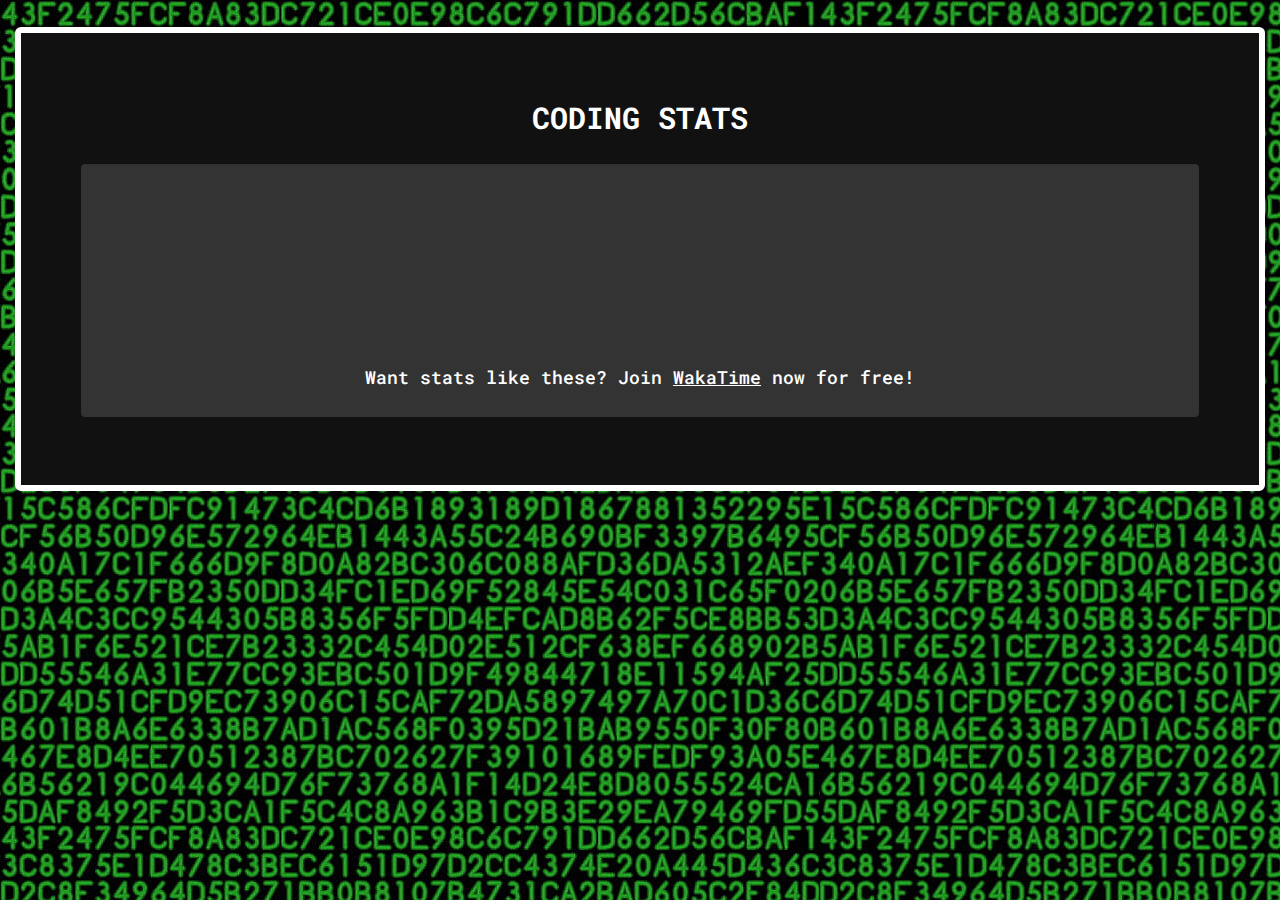
<file: stats.html>
<!DOCTYPE html>
<html lang="en">
<head>
    <meta charset="UTF-8">
    <meta http-equiv="X-UA-Compatible" content="IE=edge">
    <meta name="viewport" content="width=device-width, initial-scale=1">
    <meta http-equiv="Cache-Control" content="no-cache, no-store, must-revalidate" />
    <meta http-equiv="Pragma" content="no-cache" />
    <meta http-equiv="Expires" content="-1" />
    <link rel="shortcut icon" href="/favicon.ico" type="image/x-icon">
    <link rel="icon" href="/favicon.ico" type="image/x-icon">
    <title>Coding Stats</title>
    <link href="https://fonts.googleapis.com/css?family=Roboto+Mono:400,700" rel="stylesheet">
    <link rel="stylesheet" href="https://maxcdn.bootstrapcdn.com/bootstrap/3.3.7/css/bootstrap.min.css" integrity="sha384-BVYiiSIFeK1dGmJRAkycuHAHRg32OmUcww7on3RYdg4Va+PmSTsz/K68vbdEjh4u" crossorigin="anonymous">
    <link rel="stylesheet" href="assets/css/main.css">
</head>
<body>

    <div class="container-fluid">
          <div class="row center-block" id="stats">
              <div class="jumbotron clearfix text-center">
                <h2><b>CODING STATS</b></h2><br>
                  <div class="well">
                    <div class="col-xs-12 col-sm-12 col-md-6">
                      <figure><embed src="https://wakatime.com/share/@sjclayton/ba118b92-6e10-4dff-a636-d6f554b49890.svg"></embed></figure>
                    </div>
                    <div class="col-xs-12 col-sm-12 col-md-6">
                      <figure><embed src="https://wakatime.com/share/@sjclayton/94855daf-8288-44e2-8ee8-4a4b7f5a050b.svg"></embed></figure>
                    </div>
                    <div class="row text-center">
                      <div class="col-xs-12">
                        <br>
                        <h4>Want stats like these? Join <a href="https://wakatime.com/i/sjclayton" target="_blank">WakaTime</a> now for free!</h4>
                      </div>
                  </div>
                </div>
              </div>
          </div>
    </div>

</body>
</html>
</file>
<file: assets/css/main.css>
#stats {
margin-top:3vh;
}

#stats a{
text-decoration: underline;
}

#start {
padding-top:20vh;
opacity:0;
}

#first, #middle, #last {
opacity:0;
}

#subheader {
margin-left:18px;
opacity:0;
}

#subheader li {
padding:5px 10px;
color:#05e707;
}

#about {
opacity:0;
padding-top:15vh;
}

#skills {
opacity:0;
padding-top:15vh;
}

#portfolio {
opacity:0;
padding-top:15vh;
}

#portfolio .block {
position:relative;
}

#portfolio .block img {
border:3px solid #fff;
width:100%;
height:100%;
margin:10px 0px;
padding:3px;
}

#portfolio .block .img-rollover {
position: absolute;
top: 0;
bottom: 0;
left: 0;
right: 0;
margin:13px 19px;
background: rgba(67, 67, 67, 0.75);
font-family:Rubik, san-serif;
color: #fff;
overflow: hidden;
visibility: hidden;
opacity: 0;
}

#portfolio .block h4 {
padding: 3px;
border: 2px solid #fff;
display: inline-block;
}

#portfolio .block h5 {
margin:3px;
padding:5px;
}

#portfolio .block a {
font-family:'Roboto Mono', monospace;
position:absolute;
top:70%;
left:0;
right:0;
bottom:0;
text-decoration: underline;
}

#portfolio .block:hover .img-rollover {
visibility:visible;
opacity:1;
}

#social {
opacity:0;
padding-top:15vh;
}

#social-link li {
width:150px;
height:110px;
padding:0;
margin:10px;
}

#social a.twit:hover {
color:#1da1f2;
}

#social a.ghub:hover {
color:#6e5494;
}

#social a.cpen:hover {
color:#fcd000;
}

#social a.fcc:hover {
color:#006400;
}

#social a.waka:hover{
color:#E1FFFF;
}

#contact {
opacity:0;
padding-bottom:10vh;
padding-top:15vh;
}

#contact-link li {
margin:5px;
}

#contact a,a:visited {
color:#fff;
}


#contact a.email:hover {
color:#ea4335;
}

#contact a.tel:hover {
color:#28D230;
}

#contact a.lin:hover {
color:#0077b5;
}

#contact .error {
color:#ff0000;
}

body {
background:url(/assets/img/background.jpg);
font-family:'Roboto Mono', monospace;
color:#fff;
overflow-x: hidden;
}

.btn {
background-color: #111;
color:#fff;
border:2px solid #fff;
border-radius: 0px;
}

.btn:hover, .btn:focus, .btn:active {
background-color:#05e707;
color:#111;
border:2px solid #fff;
}

.well {
background-color: #333;
border: 0;
}

.jumbotron {
background-color:#111;
border:6px solid #fff;
}

#headshot {
border: 3px solid #fff;
}

.divider-vertical {
top: 14px;
height: 36px;
border-left: 3px solid #fff;
float: left;
}

#start .divider-vertical {
position: relative;
float: none;
margin:0;
padding:0;
}

.navbar-default {
background-color:#111;
border-bottom:4px solid #111;
height:63px;
display:none;
}

.navbar-default .navbar-brand {
color:#fff;
font-size:40px;
font-weight:700;
margin-top:5px;
}

.navbar-default .navbar-nav > li > a {
display: inline-block;
background-color: #111;
color:#fff;
font-family:Rubik, sans-serif;
font-size:18px;
font-weight: 700;
text-align:center;
text-transform:uppercase;
}

.navbar-default .navbar-nav > li {
background-color:#111;
padding-top:8px;
}

.navbar-default .navbar-toggle {
background-color:#05e707;
border:0;
margin-top:15px;
}

.navbar-default .navbar-toggle:hover,.navbar-default .navbar-toggle:focus {
background-color:#05e707;
}

.navbar-default .navbar-toggle .icon-bar {
background-color:#fff;
}

.navbar-collapse > ul {
margin-bottom:0;
margin-top:0;
}

.navbar-default .navbar-collapse, .navbar-default .navbar-form {
border:0;
}

.navbar-default .collapse.in li > a, .navbar-default .collapsing li > a {
width: 100%;
}

.footer {
background:#111;
bottom:0;
color:#fff;
height:60px;
margin-bottom:0;
margin-top:0;
padding-top:0;
position:relative;
text-transform:uppercase;
width:100%;
overflow: hidden;
}

.footer h5 {
font-size:16px;
margin-top:18px;
}

.footer img {
margin-left: -3px;
margin-right: -3px;
margin-top: -3px;
}

body a {
color:#fff;
}

body a:hover {
color:#aaa;
}

@media (max-width: 426px) {
#portfolio .block .img-rollover h5{
visibility: hidden;
}
}

@media (max-width: 767px) {
#about .jumbotron {
padding: 30px 5px;
}
#start h2 {
font-size: 22px;
}
#start h4 {
font-size: 16px;
}
}

@media (max-width: 991px) {
.footer{
height: 105px;
text-align:center;
}
.footer h5 {
margin:5px;
}
.text-justify {
text-align: center;
}
#about .well, #skills .well, #social .well, #contact .well {
margin: 5px;
padding:5px;
}
#subheader {
margin:0;
padding:0;
}
#portfolio .block .img-rollover {
background: rgba(67, 67, 67, 0.50);
visibility:visible;
opacity:1;
}
}

@media (max-width: 1121px) {
#subheader .divider-vertical:nth-child(4){
display:none;
}
}

@media (min-width: 768px) {
.text-justify {
text-align: center;
}
}

@media (min-width: 992px) {
#start, #about, #skills, #portfolio, #social, #contact {
width:85%;
}
.text-justify {
text-align:right;
}
}


/*
 * Hover.css (http://ianlunn.github.io/Hover/)
 * Version: 2.1.0
 * Author: Ian Lunn @IanLunn
 * Author URL: http://ianlunn.co.uk/
 * Github: https://github.com/IanLunn/Hover
 * Made available under a MIT License:
 * http://www.opensource.org/licenses/mit-license.php
 * Hover.css Copyright Ian Lunn 2014. Generated with Sass.
*/

/* Pulse */

@-webkit-keyframes hvr-pulse {
  25% {
    -webkit-transform: scale(1.1);
    -ms-transform: scale(1.1);
    transform: scale(1.1);
  }
  75% {
    -webkit-transform: scale(0.9);
    -ms-transform: scale(0.9);
    transform: scale(0.9);
  }
}
@keyframes hvr-pulse {
  25% {
    -webkit-transform: scale(1.1);
    -ms-transform: scale(1.1);
    transform: scale(1.1);
  }
  75% {
    -webkit-transform: scale(0.9);
    -ms-transform: scale(0.9);
    transform: scale(0.9);
  }
}
.hvr-pulse {
  display: inline-block;
  vertical-align: middle;
  -webkit-transform: perspective(1px) translateZ(0);
  -ms-transform: perspective(1px) translateZ(0);
  transform: perspective(1px) translateZ(0);
  box-shadow: 0 0 1px transparent;
}
.hvr-pulse:hover, .hvr-pulse:focus, .hvr-pulse:active {
  -webkit-animation-name: hvr-pulse;
  animation-name: hvr-pulse;
  -webkit-animation-duration: 1s;
  animation-duration: 1s;
  -webkit-animation-timing-function: linear;
  animation-timing-function: linear;
  -webkit-animation-iteration-count: infinite;
  animation-iteration-count: infinite;
}

/* Grow */

.hvr-grow {
  display: inline-block;
  vertical-align: middle;
  backface-visibility: hidden;
  -webkit-transform: perspective(1px) translateZ(0);
  -ms-transform: perspective(1px) translateZ(0);
  transform: perspective(1px) translateZ(0);
  -webkit-filter: blur(0);
  -ms-filter: blur(0);
  filter: blur(0);
  box-shadow: 0 0 1px transparent;
  -webkit-transition-duration: 0.3s;
  transition-duration: 0.3s;
  -webkit-transition-property: transform;
  transition-property: transform;
}
.hvr-grow:hover, .hvr-grow:focus, .hvr-grow:active {
  -webkit-transform: scale(1.1);
  -ms-transform: scale(1.1);
  transform: scale(1.1);
}

/*
// Preloader block - Credit: http://simbyone.com/30-css-page-preload-animations/
*/

#loading {
background-color: #111;
height: 100%;
width: 100%;
position: fixed;
z-index: 1;
margin-top: 0px;
top: 0px;
}
#loading-center {
width: 100%;
height: 100%;
position: relative;
}
#loading-center-absolute {
position: absolute;
left: 50%;
top: 50%;
height: 150px;
width: 150px;
margin-top: -75px;
margin-left: -75px;
-webkit-transform: rotate(45deg);
-ms-transform: rotate(45deg);
transform: rotate(45deg);
}
.object {
width: 20px;
height: 20px;
background-color: #FFF;
position: absolute;
left: 65px;
top: 65px;
border-radius: 50% 50% 50% 50%;
}
.object:nth-child(2n+0) {
margin-right: 0px;
}
#object_one {
-webkit-animation: object_one 2s infinite;
animation: object_one 2s infinite;
-webkit-animation-delay: 0.2s;
animation-delay: 0.2s;
}
#object_two {
-webkit-animation: object_two 2s infinite;
animation: object_two 2s infinite;
-webkit-animation-delay: 0.3s;
animation-delay: 0.3s;
}
#object_three {
-webkit-animation: object_three 2s infinite;
animation: object_three 2s infinite;
-webkit-animation-delay: 0.4s;
animation-delay: 0.4s;
}
#object_four {
-webkit-animation: object_four 2s infinite;
animation: object_four 2s infinite;
-webkit-animation-delay: 0.5s;
animation-delay: 0.5s;
}
#object_five {
-webkit-animation: object_five 2s infinite;
animation: object_five 2s infinite;
-webkit-animation-delay: 0.6s;
animation-delay: 0.6s;
}
#object_six {
-webkit-animation: object_six 2s infinite;
animation: object_six 2s infinite;
-webkit-animation-delay: 0.7s;
animation-delay: 0.7s;
}
#object_seven {
-webkit-animation: object_seven 2s infinite;
animation: object_seven 2s infinite;
-webkit-animation-delay: 0.8s;
animation-delay: 0.8s;
}
#object_eight {
-webkit-animation: object_eight 2s infinite;
animation: object_eight 2s infinite;
 -webkit-animation-delay: 0.9s;
animation-delay: 0.9s;
}
#object_big {
position: absolute;
width: 50px;
height: 50px;
left: 50px;
top: 50px;
-webkit-animation: object_big 2s infinite;
animation: object_big 2s infinite;
-webkit-animation-delay: 0.5s;
animation-delay: 0.5s;
}

@-webkit-keyframes object_big {
50% { transform: scale(0.5); -webkit-transform: scale(0.5); -ms-transform: scale(0.5); }
}
@keyframes object_big {
50% { transform: scale(0.5); -webkit-transform: scale(0.5); -ms-transform: scale(0.5); }
}
@-webkit-keyframes object_one {
50% { transform: translate(-65px,-65px); -webkit-transform: translate(-65px,-65px); -ms-transform: translate(-65px,-65px); }
}
@keyframes object_one {
50% { transform: translate(-65px,-65px); -webkit-transform: translate(-65px,-65px); -ms-transform: translate(-65px,-65px); }
}
@-webkit-keyframes object_two {
50% { transform: translate(0,-65px); -webkit-transform: translate(0,-65px); -ms-transform: translate(0,-65px); }
}
@keyframes object_two {
50% { transform: translate(0,-65px); -webkit-transform: translate(0,-65px); -ms-transform: translate(0,-65px); }
}
@-webkit-keyframes object_three {
50% { transform: translate(65px,-65px); -webkit-transform: translate(65px,-65px); -ms-transform: translate(65px,-65px); }
}
@keyframes object_three {
50% { transform: translate(65px,-65px); -webkit-transform: translate(65px,-65px); -ms-transform: translate(65px,-65px); }
}
@-webkit-keyframes object_four {
50% { transform: translate(65px,0); -webkit-transform: translate(65px,0); -ms-transform: translate(65px,0); }
}
@keyframes object_four {
50% { transform: translate(65px,0); -webkit-transform: translate(65px,0); -ms-transform: translate(65px,0); }
}
@-webkit-keyframes object_five {
50% { transform: translate(65px,65px); -webkit-transform: translate(65px,65px); -ms-transform: translate(65px,65px); }
}
@keyframes object_five {
50% { transform: translate(65px,65px); -webkit-transform: translate(65px,65px); -ms-transform: translate(65px,65px); }
}
@-webkit-keyframes object_six {
50% { transform:  translate(0,65px); -webkit-transform:  translate(0,65px); -ms-transform: translate(0,65px); }
}
@keyframes object_six {
50% { transform:  translate(0,65px); -webkit-transform:  translate(0,65px); -ms-transform: translate(0,65px); }
}
@-webkit-keyframes object_seven {
50% { transform: translate(-65px,65px); -webkit-transform: translate(-65px,65px); -ms-transform: translate(-65px,65px); }
}
@keyframes object_seven {
50% { transform: translate(-65px,65px); -webkit-transform: translate(-65px,65px); -ms-transform: translate(-65px,65px); }
}
@-webkit-keyframes object_eight {
50% { transform: translate(-65px,0); -webkit-transform: translate(-65px,0); -ms-transform: translate(-65px,0); }
}
@keyframes object_eight {
50% { transform: translate(-65px,0); -webkit-transform: translate(-65px,0); -ms-transform: translate(-65px,0); }
}
</file>
